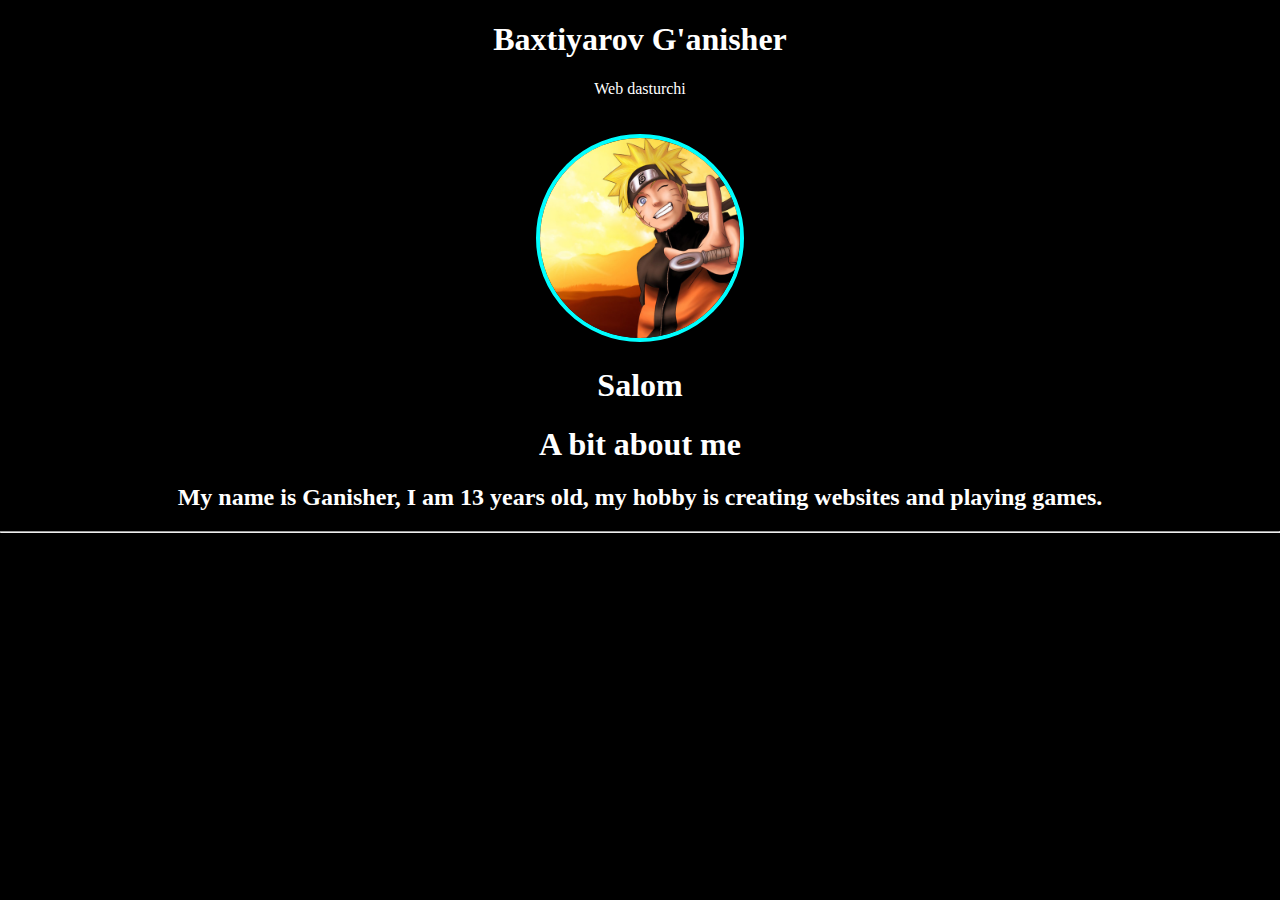
<file: index.html>
<!DOCTYPE html>
<html lang="en">
<head>
    <meta charset="UTF-8">
    <meta name="viewport" content="width=device-width, initial-scale=1.0">
    <title>Document</title>
    <link rel="stylesheet" href="main.css">
</head>
<body>
    <div class="conteyner">
        <h1>Baxtiyarov G'anisher</h1>
        <p>Web dasturchi</p>
    </div>
    <div class="box">
        <img class="img" src="./noruto.jpg" alt="">
        <h1 class="gap">Salom</h1>
    </div>
    <h1 class="qisqacha">A bit about me</h1>
    <h2 class="about-me">My name is Ganisher, I am 13 years old, my hobby is creating websites and playing games.</h2>
    <hr>
</html>
</file>
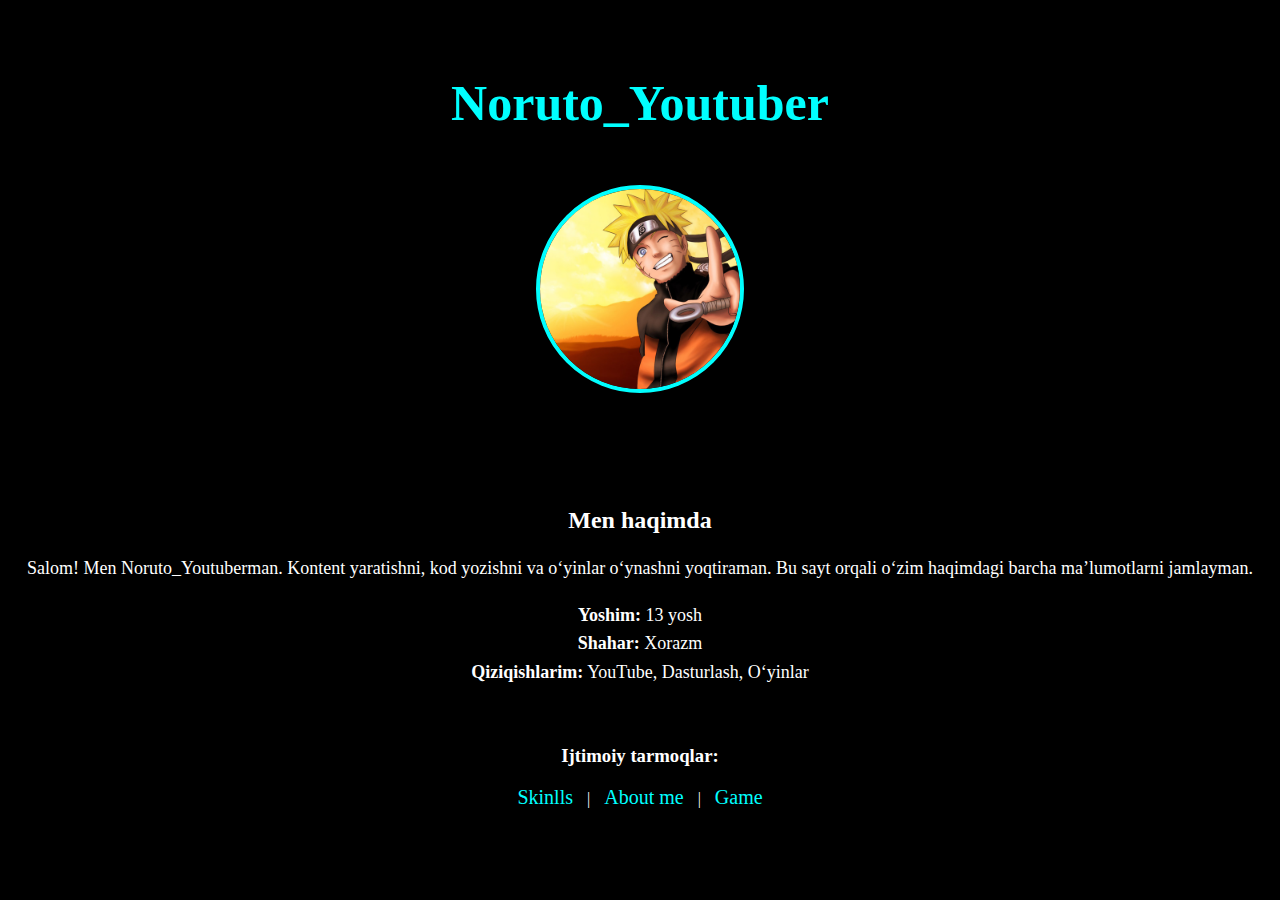
<file: in.html>
<!DOCTYPE html>
<html lang="uz">
<head>
    <meta charset="UTF-8">
    <meta name="viewport" content="width=device-width, initial-scale=1.0">
    <title>Noruto</title>
    <link rel="stylesheet" href="main.css">
    <style>
        
    </style>
</head>
<body>
    <header>
        <h1>Noruto_Youtuber</h1>
        <img src="noruto.jpg" alt="">
    </header>

    <section class="hehe">
        <h2>Men haqimda</h2>
        <p>Salom! Men Noruto_Youtuberman. Kontent yaratishni, kod yozishni va o‘yinlar o‘ynashni yoqtiraman. Bu sayt orqali o‘zim haqimdagi barcha ma’lumotlarni jamlayman.</p>

        <p><b>Yoshim:</b> 13 yosh<br>
        <b>Shahar:</b> Xorazm<br>
        <b>Qiziqishlarim:</b> YouTube, Dasturlash, O‘yinlar</p>
    </section>

    <div class="heh">
        <h3>Ijtimoiy tarmoqlar:</h3>
        <a href="./index.html">Skinlls</a> |
        <a href="#">About me</a> |
        <a href="#">Game</a>
    </div>


</body>
</html>
</file>
<file: main.css>
body {
    background-color: black;
    color: white;
    margin: 0;
    padding: 0;
    text-align: center;
}

header {
    padding: 40px 0;
    background: rgba(0, 0, 0, 0.4);
}

header h1 {
    font-size: 50px;
    color: aqua;
}

img {
    width: 200px;
    height: 200px;
    border-radius: 50%;
    border: 4px solid aqua;
    margin-top: 20px;
}

.hehe {
    margin-top: 30px;
    padding: 20px;
}

.hehe p {
    font-size: 18px;
    line-height: 1.6;
}

.heh {
    margin-top: 20px;
}

.heh a {
    color: aqua;
    text-decoration: none;
    margin: 10px;
    font-size: 20px;
}

.heh a:hover {
    text-decoration: underline;
}
.contey {
    display: flex;
}

.niga {
    margin: 20px;
    padding: 20px;
    background-color: rgba(255, 255, 255, 0.1);
    border-radius: 10px;
    flex: 1;
    font-size: 40px;
    color: aqua;
}

.oyin {
    margin: 20px;
    padding: 20px;
    background-color: rgba(255, 255, 255, 0.1);
    border-radius: 10px;
    flex: 1;
    font-size: 40px;
    color: aqua;
}

.box-10 {
    display: flex;
}
</file>
